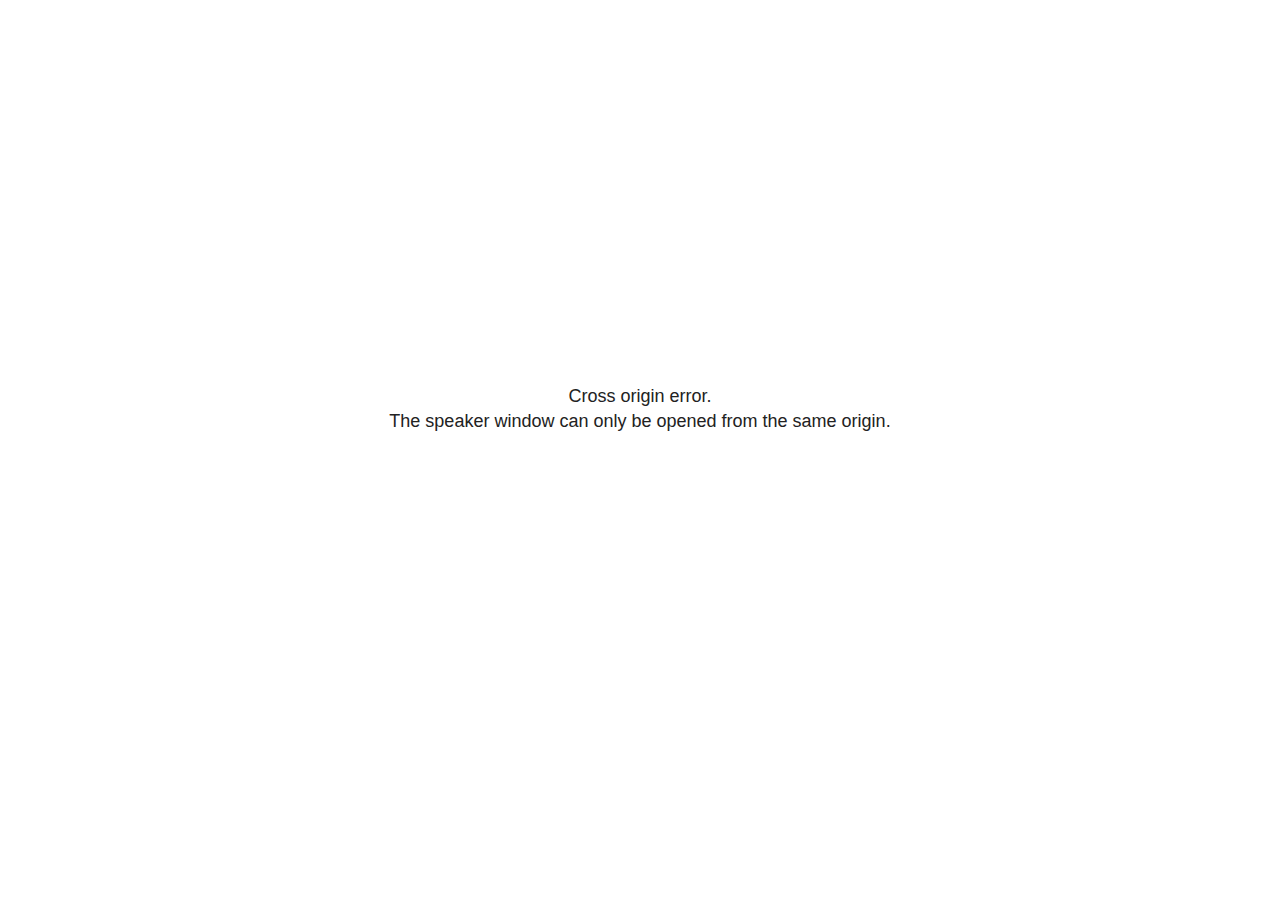
<file: Lecture_00_Enivronment/plugin/notes/speaker-view.html>
<!--
	NOTE: You need to build the notes plugin after making changes to this file.
-->
<html lang="en">
	<head>
		<meta charset="utf-8">

		<title>reveal.js - Speaker View</title>

		<style>
			body {
				font-family: Helvetica;
				font-size: 18px;
			}

			#current-slide,
			#upcoming-slide,
			#speaker-controls {
				padding: 6px;
				box-sizing: border-box;
				-moz-box-sizing: border-box;
			}

			#current-slide iframe,
			#upcoming-slide iframe {
				width: 100%;
				height: 100%;
				border: 1px solid #ddd;
			}

			#current-slide .label,
			#upcoming-slide .label {
				position: absolute;
				top: 10px;
				left: 10px;
				z-index: 2;
			}

			#connection-status {
				position: absolute;
				top: 0;
				left: 0;
				width: 100%;
				height: 100%;
				z-index: 20;
				padding: 30% 20% 20% 20%;
				font-size: 18px;
				color: #222;
				background: #fff;
				text-align: center;
				box-sizing: border-box;
				line-height: 1.4;
			}

			.overlay-element {
				height: 34px;
				line-height: 34px;
				padding: 0 10px;
				text-shadow: none;
				background: rgba( 220, 220, 220, 0.8 );
				color: #222;
				font-size: 14px;
			}

			.overlay-element.interactive:hover {
				background: rgba( 220, 220, 220, 1 );
			}

			#current-slide {
				position: absolute;
				width: 60%;
				height: 100%;
				top: 0;
				left: 0;
				padding-right: 0;
			}

			#upcoming-slide {
				position: absolute;
				width: 40%;
				height: 40%;
				right: 0;
				top: 0;
			}

			/* Speaker controls */
			#speaker-controls {
				position: absolute;
				top: 40%;
				right: 0;
				width: 40%;
				height: 60%;
				overflow: auto;
				font-size: 18px;
			}

				.speaker-controls-time.hidden,
				.speaker-controls-notes.hidden {
					display: none;
				}

				.speaker-controls-time .label,
				.speaker-controls-pace .label,
				.speaker-controls-notes .label {
					text-transform: uppercase;
					font-weight: normal;
					font-size: 0.66em;
					color: #666;
					margin: 0;
				}

				.speaker-controls-time, .speaker-controls-pace {
					border-bottom: 1px solid rgba( 200, 200, 200, 0.5 );
					margin-bottom: 10px;
					padding: 10px 16px;
					padding-bottom: 20px;
					cursor: pointer;
				}

				.speaker-controls-time .reset-button {
					opacity: 0;
					float: right;
					color: #666;
					text-decoration: none;
				}
				.speaker-controls-time:hover .reset-button {
					opacity: 1;
				}

				.speaker-controls-time .timer,
				.speaker-controls-time .clock {
					width: 50%;
				}

				.speaker-controls-time .timer,
				.speaker-controls-time .clock,
				.speaker-controls-time .pacing .hours-value,
				.speaker-controls-time .pacing .minutes-value,
				.speaker-controls-time .pacing .seconds-value {
					font-size: 1.9em;
				}

				.speaker-controls-time .timer {
					float: left;
				}

				.speaker-controls-time .clock {
					float: right;
					text-align: right;
				}

				.speaker-controls-time span.mute {
					opacity: 0.3;
				}

				.speaker-controls-time .pacing-title {
					margin-top: 5px;
				}

				.speaker-controls-time .pacing.ahead {
					color: blue;
				}

				.speaker-controls-time .pacing.on-track {
					color: green;
				}

				.speaker-controls-time .pacing.behind {
					color: red;
				}

				.speaker-controls-notes {
					padding: 10px 16px;
				}

				.speaker-controls-notes .value {
					margin-top: 5px;
					line-height: 1.4;
					font-size: 1.2em;
				}

			/* Layout selector */
			#speaker-layout {
				position: absolute;
				top: 10px;
				right: 10px;
				color: #222;
				z-index: 10;
			}
				#speaker-layout select {
					position: absolute;
					width: 100%;
					height: 100%;
					top: 0;
					left: 0;
					border: 0;
					box-shadow: 0;
					cursor: pointer;
					opacity: 0;

					font-size: 1em;
					background-color: transparent;

					-moz-appearance: none;
					-webkit-appearance: none;
					-webkit-tap-highlight-color: rgba(0, 0, 0, 0);
				}

				#speaker-layout select:focus {
					outline: none;
					box-shadow: none;
				}

			.clear {
				clear: both;
			}

			/* Speaker layout: Wide */
			body[data-speaker-layout="wide"] #current-slide,
			body[data-speaker-layout="wide"] #upcoming-slide {
				width: 50%;
				height: 45%;
				padding: 6px;
			}

			body[data-speaker-layout="wide"] #current-slide {
				top: 0;
				left: 0;
			}

			body[data-speaker-layout="wide"] #upcoming-slide {
				top: 0;
				left: 50%;
			}

			body[data-speaker-layout="wide"] #speaker-controls {
				top: 45%;
				left: 0;
				width: 100%;
				height: 50%;
				font-size: 1.25em;
			}

			/* Speaker layout: Tall */
			body[data-speaker-layout="tall"] #current-slide,
			body[data-speaker-layout="tall"] #upcoming-slide {
				width: 45%;
				height: 50%;
				padding: 6px;
			}

			body[data-speaker-layout="tall"] #current-slide {
				top: 0;
				left: 0;
			}

			body[data-speaker-layout="tall"] #upcoming-slide {
				top: 50%;
				left: 0;
			}

			body[data-speaker-layout="tall"] #speaker-controls {
				padding-top: 40px;
				top: 0;
				left: 45%;
				width: 55%;
				height: 100%;
				font-size: 1.25em;
			}

			/* Speaker layout: Notes only */
			body[data-speaker-layout="notes-only"] #current-slide,
			body[data-speaker-layout="notes-only"] #upcoming-slide {
				display: none;
			}

			body[data-speaker-layout="notes-only"] #speaker-controls {
				padding-top: 40px;
				top: 0;
				left: 0;
				width: 100%;
				height: 100%;
				font-size: 1.25em;
			}

			@media screen and (max-width: 1080px) {
				body[data-speaker-layout="default"] #speaker-controls {
					font-size: 16px;
				}
			}

			@media screen and (max-width: 900px) {
				body[data-speaker-layout="default"] #speaker-controls {
					font-size: 14px;
				}
			}

			@media screen and (max-width: 800px) {
				body[data-speaker-layout="default"] #speaker-controls {
					font-size: 12px;
				}
			}

		</style>
	</head>

	<body>

		<div id="connection-status">Loading speaker view...</div>

		<div id="current-slide"></div>
		<div id="upcoming-slide"><span class="overlay-element label">Upcoming</span></div>
		<div id="speaker-controls">
			<div class="speaker-controls-time">
				<h4 class="label">Time <span class="reset-button">Click to Reset</span></h4>
				<div class="clock">
					<span class="clock-value">0:00 AM</span>
				</div>
				<div class="timer">
					<span class="hours-value">00</span><span class="minutes-value">:00</span><span class="seconds-value">:00</span>
				</div>
				<div class="clear"></div>

				<h4 class="label pacing-title" style="display: none">Pacing – Time to finish current slide</h4>
				<div class="pacing" style="display: none">
					<span class="hours-value">00</span><span class="minutes-value">:00</span><span class="seconds-value">:00</span>
				</div>
			</div>

			<div class="speaker-controls-notes hidden">
				<h4 class="label">Notes</h4>
				<div class="value"></div>
			</div>
		</div>
		<div id="speaker-layout" class="overlay-element interactive">
			<span class="speaker-layout-label"></span>
			<select class="speaker-layout-dropdown"></select>
		</div>

		<script>

			(function() {

				var notes,
					notesValue,
					currentState,
					currentSlide,
					upcomingSlide,
					layoutLabel,
					layoutDropdown,
					pendingCalls = {},
					lastRevealApiCallId = 0,
					connected = false

				var connectionStatus = document.querySelector( '#connection-status' );

				var SPEAKER_LAYOUTS = {
					'default': 'Default',
					'wide': 'Wide',
					'tall': 'Tall',
					'notes-only': 'Notes only'
				};

				setupLayout();

				let openerOrigin;

				try {
					openerOrigin = window.opener.location.origin;
				}
				catch ( error ) { console.warn( error ) }

				// In order to prevent XSS, the speaker view will only run if its
				// opener has the same origin as itself
				if( window.location.origin !== openerOrigin ) {
					connectionStatus.innerHTML = 'Cross origin error.<br>The speaker window can only be opened from the same origin.';
					return;
				}

				var connectionTimeout = setTimeout( function() {
					connectionStatus.innerHTML = 'Error connecting to main window.<br>Please try closing and reopening the speaker view.';
				}, 5000 );

				window.addEventListener( 'message', function( event ) {

					// Validate the origin of all messages to avoid parsing messages
					// that aren't meant for us. Ignore when running off file:// so
					// that the speaker view continues to work without a web server.
					if( window.location.origin !== event.origin && window.location.origin !== 'file://' ) {
						return
					}

					clearTimeout( connectionTimeout );
					connectionStatus.style.display = 'none';

					var data = JSON.parse( event.data );

					// The overview mode is only useful to the reveal.js instance
					// where navigation occurs so we don't sync it
					if( data.state ) delete data.state.overview;

					// Messages sent by the notes plugin inside of the main window
					if( data && data.namespace === 'reveal-notes' ) {
						if( data.type === 'connect' ) {
							handleConnectMessage( data );
						}
						else if( data.type === 'state' ) {
							handleStateMessage( data );
						}
						else if( data.type === 'return' ) {
							pendingCalls[data.callId](data.result);
							delete pendingCalls[data.callId];
						}
					}
					// Messages sent by the reveal.js inside of the current slide preview
					else if( data && data.namespace === 'reveal' ) {
						if( /ready/.test( data.eventName ) ) {
							// Send a message back to notify that the handshake is complete
							window.opener.postMessage( JSON.stringify({ namespace: 'reveal-notes', type: 'connected'} ), '*' );
						}
						else if( /slidechanged|fragmentshown|fragmenthidden|paused|resumed/.test( data.eventName ) && currentState !== JSON.stringify( data.state ) ) {

							dispatchStateToMainWindow( data.state );

						}
					}

				} );

				/**
				 * Updates the presentation in the main window to match the state
				 * of the presentation in the notes window.
				 */
				const dispatchStateToMainWindow = debounce(( state ) => {
					window.opener.postMessage( JSON.stringify({ method: 'setState', args: [ state ]} ), '*' );
				}, 500);

				/**
				 * Asynchronously calls the Reveal.js API of the main frame.
				 */
				function callRevealApi( methodName, methodArguments, callback ) {

					var callId = ++lastRevealApiCallId;
					pendingCalls[callId] = callback;
					window.opener.postMessage( JSON.stringify( {
						namespace: 'reveal-notes',
						type: 'call',
						callId: callId,
						methodName: methodName,
						arguments: methodArguments
					} ), '*' );

				}

				/**
				 * Called when the main window is trying to establish a
				 * connection.
				 */
				function handleConnectMessage( data ) {

					if( connected === false ) {
						connected = true;

						setupIframes( data );
						setupKeyboard();
						setupNotes();
						setupTimer();
						setupHeartbeat();
					}

				}

				/**
				 * Called when the main window sends an updated state.
				 */
				function handleStateMessage( data ) {

					// Store the most recently set state to avoid circular loops
					// applying the same state
					currentState = JSON.stringify( data.state );

					// No need for updating the notes in case of fragment changes
					if ( data.notes ) {
						notes.classList.remove( 'hidden' );
						notesValue.style.whiteSpace = data.whitespace;
						if( data.markdown ) {
							notesValue.innerHTML = marked( data.notes );
						}
						else {
							notesValue.innerHTML = data.notes;
						}
					}
					else {
						notes.classList.add( 'hidden' );
					}

					// Update the note slides
					currentSlide.contentWindow.postMessage( JSON.stringify({ method: 'setState', args: [ data.state ] }), '*' );
					upcomingSlide.contentWindow.postMessage( JSON.stringify({ method: 'setState', args: [ data.state ] }), '*' );
					upcomingSlide.contentWindow.postMessage( JSON.stringify({ method: 'next' }), '*' );

				}

				// Limit to max one state update per X ms
				handleStateMessage = debounce( handleStateMessage, 200 );

				/**
				 * Forward keyboard events to the current slide window.
				 * This enables keyboard events to work even if focus
				 * isn't set on the current slide iframe.
				 *
				 * Block F5 default handling, it reloads and disconnects
				 * the speaker notes window.
				 */
				function setupKeyboard() {

					document.addEventListener( 'keydown', function( event ) {
						if( event.keyCode === 116 || ( event.metaKey && event.keyCode === 82 ) ) {
							event.preventDefault();
							return false;
						}
						currentSlide.contentWindow.postMessage( JSON.stringify({ method: 'triggerKey', args: [ event.keyCode ] }), '*' );
					} );

				}

				/**
				 * Creates the preview iframes.
				 */
				function setupIframes( data ) {

					var params = [
						'receiver',
						'progress=false',
						'history=false',
						'transition=none',
						'autoSlide=0',
						'backgroundTransition=none'
					].join( '&' );

					var urlSeparator = /\?/.test(data.url) ? '&' : '?';
					var hash = '#/' + data.state.indexh + '/' + data.state.indexv;
					var currentURL = data.url + urlSeparator + params + '&scrollActivationWidth=false&postMessageEvents=true' + hash;
					var upcomingURL = data.url + urlSeparator + params + '&scrollActivationWidth=false&controls=false' + hash;

					currentSlide = document.createElement( 'iframe' );
					currentSlide.setAttribute( 'width', 1280 );
					currentSlide.setAttribute( 'height', 1024 );
					currentSlide.setAttribute( 'src', currentURL );
					document.querySelector( '#current-slide' ).appendChild( currentSlide );

					upcomingSlide = document.createElement( 'iframe' );
					upcomingSlide.setAttribute( 'width', 640 );
					upcomingSlide.setAttribute( 'height', 512 );
					upcomingSlide.setAttribute( 'src', upcomingURL );
					document.querySelector( '#upcoming-slide' ).appendChild( upcomingSlide );

				}

				/**
				 * Setup the notes UI.
				 */
				function setupNotes() {

					notes = document.querySelector( '.speaker-controls-notes' );
					notesValue = document.querySelector( '.speaker-controls-notes .value' );

				}

				/**
				 * We send out a heartbeat at all times to ensure we can
				 * reconnect with the main presentation window after reloads.
				 */
				function setupHeartbeat() {

					setInterval( () => {
						window.opener.postMessage( JSON.stringify({ namespace: 'reveal-notes', type: 'heartbeat'} ), '*' );
					}, 1000 );

				}

				function getTimings( callback ) {

					callRevealApi( 'getSlidesAttributes', [], function ( slideAttributes ) {
						callRevealApi( 'getConfig', [], function ( config ) {
							var totalTime = config.totalTime;
							var minTimePerSlide = config.minimumTimePerSlide || 0;
							var defaultTiming = config.defaultTiming;
							if ((defaultTiming == null) && (totalTime == null)) {
								callback(null);
								return;
							}
							// Setting totalTime overrides defaultTiming
							if (totalTime) {
								defaultTiming = 0;
							}
							var timings = [];
							for ( var i in slideAttributes ) {
								var slide = slideAttributes[ i ];
								var timing = defaultTiming;
								if( slide.hasOwnProperty( 'data-timing' )) {
									var t = slide[ 'data-timing' ];
									timing = parseInt(t);
									if( isNaN(timing) ) {
										console.warn("Could not parse timing '" + t + "' of slide " + i + "; using default of " + defaultTiming);
										timing = defaultTiming;
									}
								}
								timings.push(timing);
							}
							if ( totalTime ) {
								// After we've allocated time to individual slides, we summarize it and
								// subtract it from the total time
								var remainingTime = totalTime - timings.reduce( function(a, b) { return a + b; }, 0 );
								// The remaining time is divided by the number of slides that have 0 seconds
								// allocated at the moment, giving the average time-per-slide on the remaining slides
								var remainingSlides = (timings.filter( function(x) { return x == 0 }) ).length
								var timePerSlide = Math.round( remainingTime / remainingSlides, 0 )
								// And now we replace every zero-value timing with that average
								timings = timings.map( function(x) { return (x==0 ? timePerSlide : x) } );
							}
							var slidesUnderMinimum = timings.filter( function(x) { return (x < minTimePerSlide) } ).length
							if ( slidesUnderMinimum ) {
								message = "The pacing time for " + slidesUnderMinimum + " slide(s) is under the configured minimum of " + minTimePerSlide + " seconds. Check the data-timing attribute on individual slides, or consider increasing the totalTime or minimumTimePerSlide configuration options (or removing some slides).";
								alert(message);
							}
							callback( timings );
						} );
					} );

				}

				/**
				 * Return the number of seconds allocated for presenting
				 * all slides up to and including this one.
				 */
				function getTimeAllocated( timings, callback ) {

					callRevealApi( 'getSlidePastCount', [], function ( currentSlide ) {
						var allocated = 0;
						for (var i in timings.slice(0, currentSlide + 1)) {
							allocated += timings[i];
						}
						callback( allocated );
					} );

				}

				/**
				 * Create the timer and clock and start updating them
				 * at an interval.
				 */
				function setupTimer() {

					var start = new Date(),
					timeEl = document.querySelector( '.speaker-controls-time' ),
					clockEl = timeEl.querySelector( '.clock-value' ),
					hoursEl = timeEl.querySelector( '.hours-value' ),
					minutesEl = timeEl.querySelector( '.minutes-value' ),
					secondsEl = timeEl.querySelector( '.seconds-value' ),
					pacingTitleEl = timeEl.querySelector( '.pacing-title' ),
					pacingEl = timeEl.querySelector( '.pacing' ),
					pacingHoursEl = pacingEl.querySelector( '.hours-value' ),
					pacingMinutesEl = pacingEl.querySelector( '.minutes-value' ),
					pacingSecondsEl = pacingEl.querySelector( '.seconds-value' );

					var timings = null;
					getTimings( function ( _timings ) {

						timings = _timings;
						if (_timings !== null) {
							pacingTitleEl.style.removeProperty('display');
							pacingEl.style.removeProperty('display');
						}

						// Update once directly
						_updateTimer();

						// Then update every second
						setInterval( _updateTimer, 1000 );

					} );


					function _resetTimer() {

						if (timings == null) {
							start = new Date();
							_updateTimer();
						}
						else {
							// Reset timer to beginning of current slide
							getTimeAllocated( timings, function ( slideEndTimingSeconds ) {
								var slideEndTiming = slideEndTimingSeconds * 1000;
								callRevealApi( 'getSlidePastCount', [], function ( currentSlide ) {
									var currentSlideTiming = timings[currentSlide] * 1000;
									var previousSlidesTiming = slideEndTiming - currentSlideTiming;
									var now = new Date();
									start = new Date(now.getTime() - previousSlidesTiming);
									_updateTimer();
								} );
							} );
						}

					}

					timeEl.addEventListener( 'click', function() {
						_resetTimer();
						return false;
					} );

					function _displayTime( hrEl, minEl, secEl, time) {

						var sign = Math.sign(time) == -1 ? "-" : "";
						time = Math.abs(Math.round(time / 1000));
						var seconds = time % 60;
						var minutes = Math.floor( time / 60 ) % 60 ;
						var hours = Math.floor( time / ( 60 * 60 )) ;
						hrEl.innerHTML = sign + zeroPadInteger( hours );
						if (hours == 0) {
							hrEl.classList.add( 'mute' );
						}
						else {
							hrEl.classList.remove( 'mute' );
						}
						minEl.innerHTML = ':' + zeroPadInteger( minutes );
						if (hours == 0 && minutes == 0) {
							minEl.classList.add( 'mute' );
						}
						else {
							minEl.classList.remove( 'mute' );
						}
						secEl.innerHTML = ':' + zeroPadInteger( seconds );
					}

					function _updateTimer() {

						var diff, hours, minutes, seconds,
						now = new Date();

						diff = now.getTime() - start.getTime();

						clockEl.innerHTML = now.toLocaleTimeString( 'en-US', { hour12: true, hour: '2-digit', minute:'2-digit' } );
						_displayTime( hoursEl, minutesEl, secondsEl, diff );
						if (timings !== null) {
							_updatePacing(diff);
						}

					}

					function _updatePacing(diff) {

						getTimeAllocated( timings, function ( slideEndTimingSeconds ) {
							var slideEndTiming = slideEndTimingSeconds * 1000;

							callRevealApi( 'getSlidePastCount', [], function ( currentSlide ) {
								var currentSlideTiming = timings[currentSlide] * 1000;
								var timeLeftCurrentSlide = slideEndTiming - diff;
								if (timeLeftCurrentSlide < 0) {
									pacingEl.className = 'pacing behind';
								}
								else if (timeLeftCurrentSlide < currentSlideTiming) {
									pacingEl.className = 'pacing on-track';
								}
								else {
									pacingEl.className = 'pacing ahead';
								}
								_displayTime( pacingHoursEl, pacingMinutesEl, pacingSecondsEl, timeLeftCurrentSlide );
							} );
						} );
					}

				}

				/**
				 * Sets up the speaker view layout and layout selector.
				 */
				function setupLayout() {

					layoutDropdown = document.querySelector( '.speaker-layout-dropdown' );
					layoutLabel = document.querySelector( '.speaker-layout-label' );

					// Render the list of available layouts
					for( var id in SPEAKER_LAYOUTS ) {
						var option = document.createElement( 'option' );
						option.setAttribute( 'value', id );
						option.textContent = SPEAKER_LAYOUTS[ id ];
						layoutDropdown.appendChild( option );
					}

					// Monitor the dropdown for changes
					layoutDropdown.addEventListener( 'change', function( event ) {

						setLayout( layoutDropdown.value );

					}, false );

					// Restore any currently persisted layout
					setLayout( getLayout() );

				}

				/**
				 * Sets a new speaker view layout. The layout is persisted
				 * in local storage.
				 */
				function setLayout( value ) {

					var title = SPEAKER_LAYOUTS[ value ];

					layoutLabel.innerHTML = 'Layout' + ( title ? ( ': ' + title ) : '' );
					layoutDropdown.value = value;

					document.body.setAttribute( 'data-speaker-layout', value );

					// Persist locally
					if( supportsLocalStorage() ) {
						window.localStorage.setItem( 'reveal-speaker-layout', value );
					}

				}

				/**
				 * Returns the ID of the most recently set speaker layout
				 * or our default layout if none has been set.
				 */
				function getLayout() {

					if( supportsLocalStorage() ) {
						var layout = window.localStorage.getItem( 'reveal-speaker-layout' );
						if( layout ) {
							return layout;
						}
					}

					// Default to the first record in the layouts hash
					for( var id in SPEAKER_LAYOUTS ) {
						return id;
					}

				}

				function supportsLocalStorage() {

					try {
						localStorage.setItem('test', 'test');
						localStorage.removeItem('test');
						return true;
					}
					catch( e ) {
						return false;
					}

				}

				function zeroPadInteger( num ) {

					var str = '00' + parseInt( num );
					return str.substring( str.length - 2 );

				}

				/**
				 * Limits the frequency at which a function can be called.
				 */
				function debounce( fn, ms ) {

					var lastTime = 0,
						timeout;

					return function() {

						var args = arguments;
						var context = this;

						clearTimeout( timeout );

						var timeSinceLastCall = Date.now() - lastTime;
						if( timeSinceLastCall > ms ) {
							fn.apply( context, args );
							lastTime = Date.now();
						}
						else {
							timeout = setTimeout( function() {
								fn.apply( context, args );
								lastTime = Date.now();
							}, ms - timeSinceLastCall );
						}

					}

				}

			})();

		</script>
	</body>
</html>
</file>
